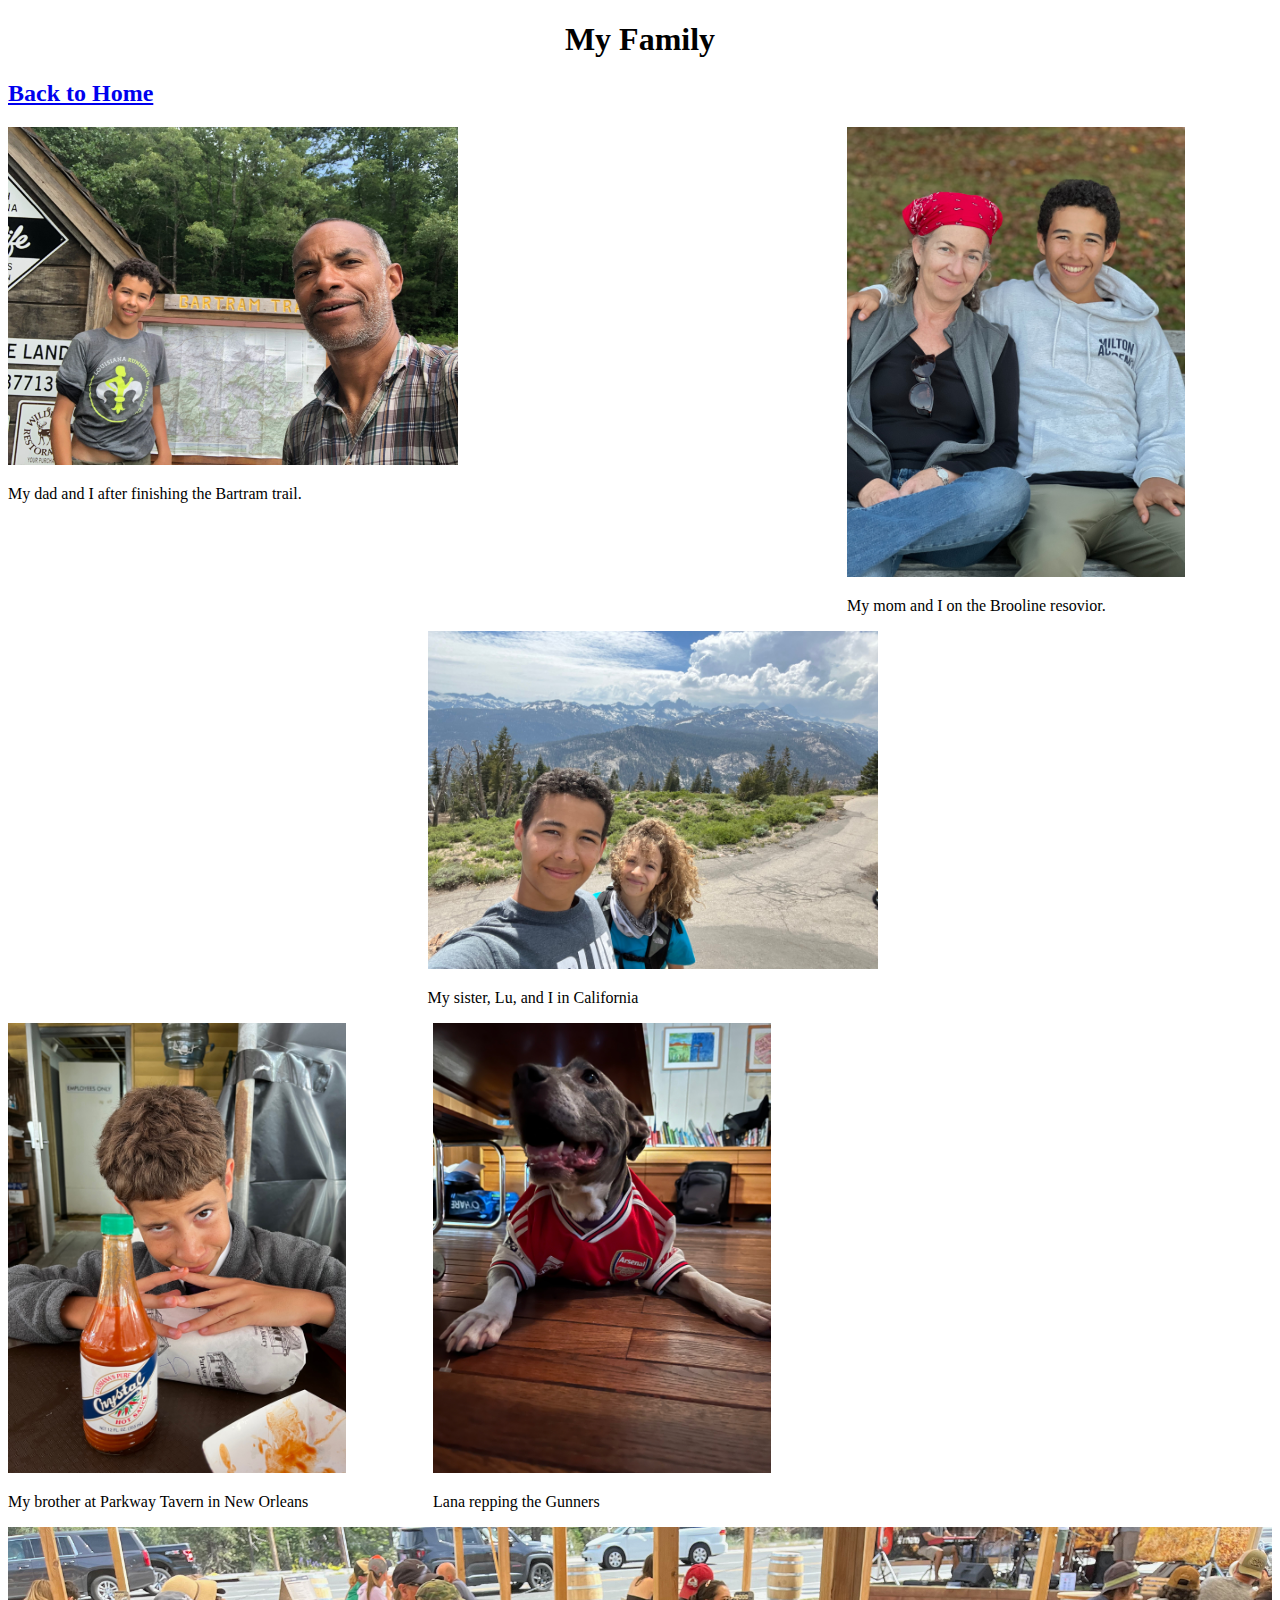
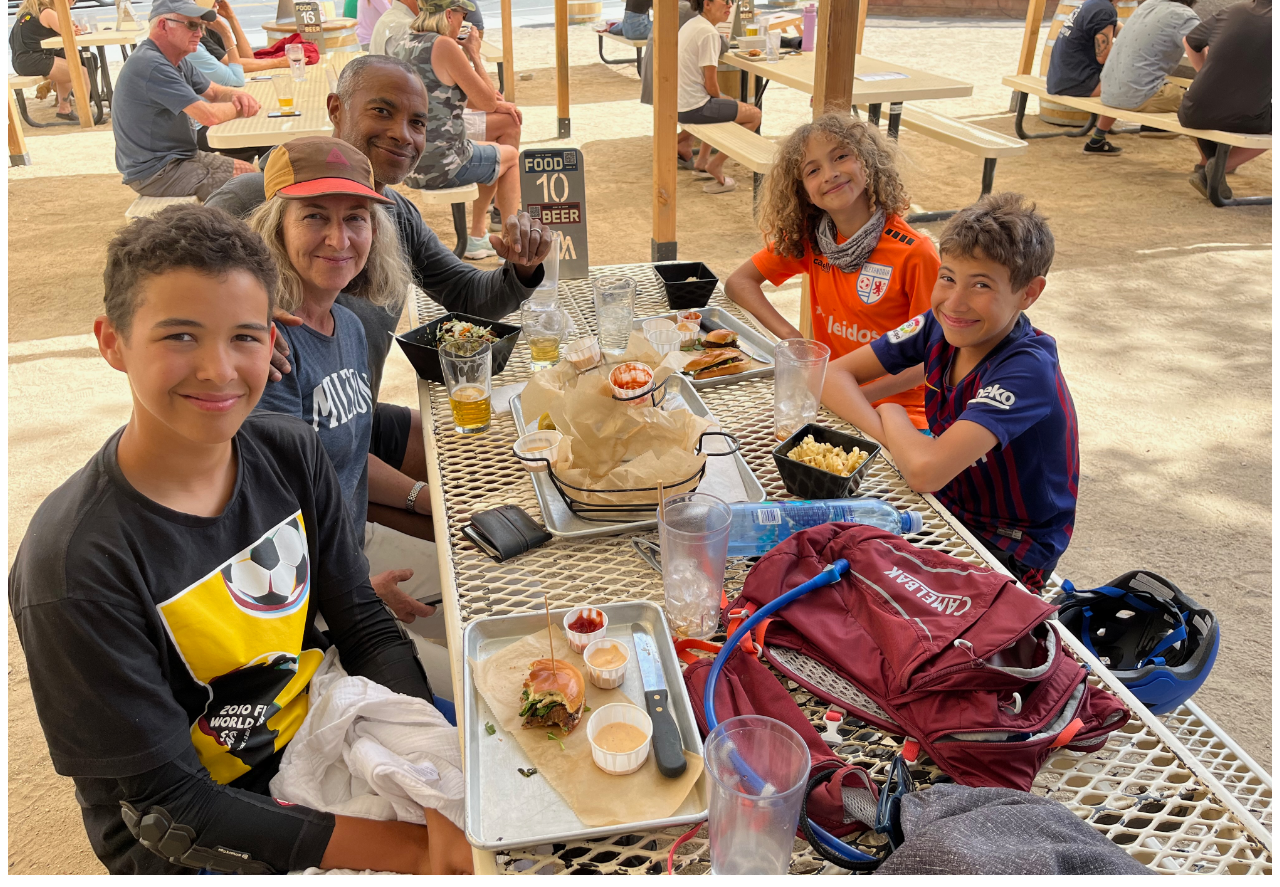
<file: Family.html>
<!--Family Page-->
<!--Divs from w3-->

<!DOCTYPE html>
<html>

    <head></head>
    <style>
        .DadDiv{
            width: 425px;
            word-break: break-all;
            margin-left: auto;
            margin-right: auto;
            margin-top: auto;
            float: left;
        }
        .MomDiv{
            width: 425px;
            word-break: break-all;
            margin-left: auto;
            margin-right: auto;
            margin-top: auto;
            float: right;
        }
        .LuDiv{
            width: 425px;
            word-break: break-all;
            margin-left: auto;
            margin-right: auto;
            float: none;
        }
        .LeoDiv{
            width: 425px;
            word-break: break-all;
            margin-left: auto;
            margin-right: auto;
            float: left;
        }
        .LanaDiv{
            width: 425px;
            word-break: break-all;
            margin-left: auto;
            margin-right: auto;
        }

    </style>

    <h1 style="text-align: center;">My Family</h1>
    <a href="home.html">
        <h2 style="text-align: left;">Back to Home</h2>
    </a> 

    <body>
        <div class="DadDiv">
            <img style="width: 450px; height: 338px;"src="FamilyPics/IMG_0205.jpeg" alt="Picture of my Dad">
            <p>My dad and I after finishing the Bartram trail.</p>
        </div>
        <div class="MomDiv">
            <img style="width: 338px; height:450px" src="FamilyPics/MomPic.jpeg" alt="Picture of my mom">
            <p>My mom and I on the Brooline resovior.</p>
        </div>
        <div class="LuDiv">
            <img style="width: 450px; height: 338px;" src="FamilyPics/LuPic.jpeg" alt="Picture of my sister.">
            <p>My sister, Lu, and I in California</p>
        </div>
        <div class = "LeoDiv">
            <img style="width:338px; height: 450px;" src="FamilyPics/LeoPic.jpeg" alt="Picture of my brother">
            <p>My brother at Parkway Tavern in New Orleans</p>
        </div>
        <div class="LanaDiv">
            <img style="width:338px;height:450px;" src="FamilyPics/LanaPic.jpeg" alt="Dog">
            <p>Lana repping the Gunners</p>
        </div>
        <img style="width: 100%;" src="IMG_1843.jpeg" alt="Family pic">


    </body>


</html>
</file>
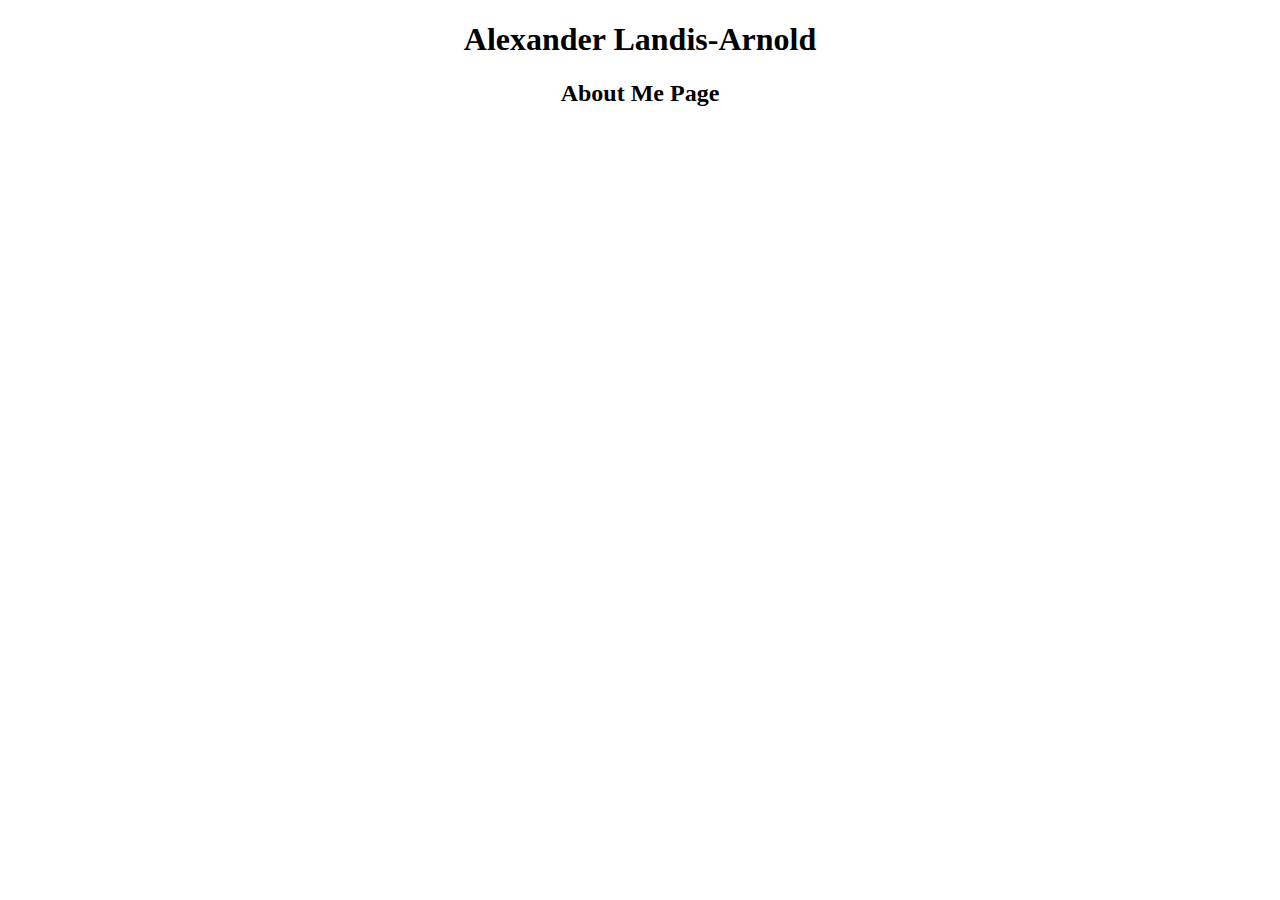
<file: Home.html>
<!DOCTYPE html>
<html>
    <head>
        <link rel="homestyles" href="Home.css">
    </head>
    <style>
    </style>


    <h1 style="text-align: center;">Alexander Landis-Arnold</h1>
    <h2 style="text-align: center;">About Me Page</h2>

    



</html>
</file>
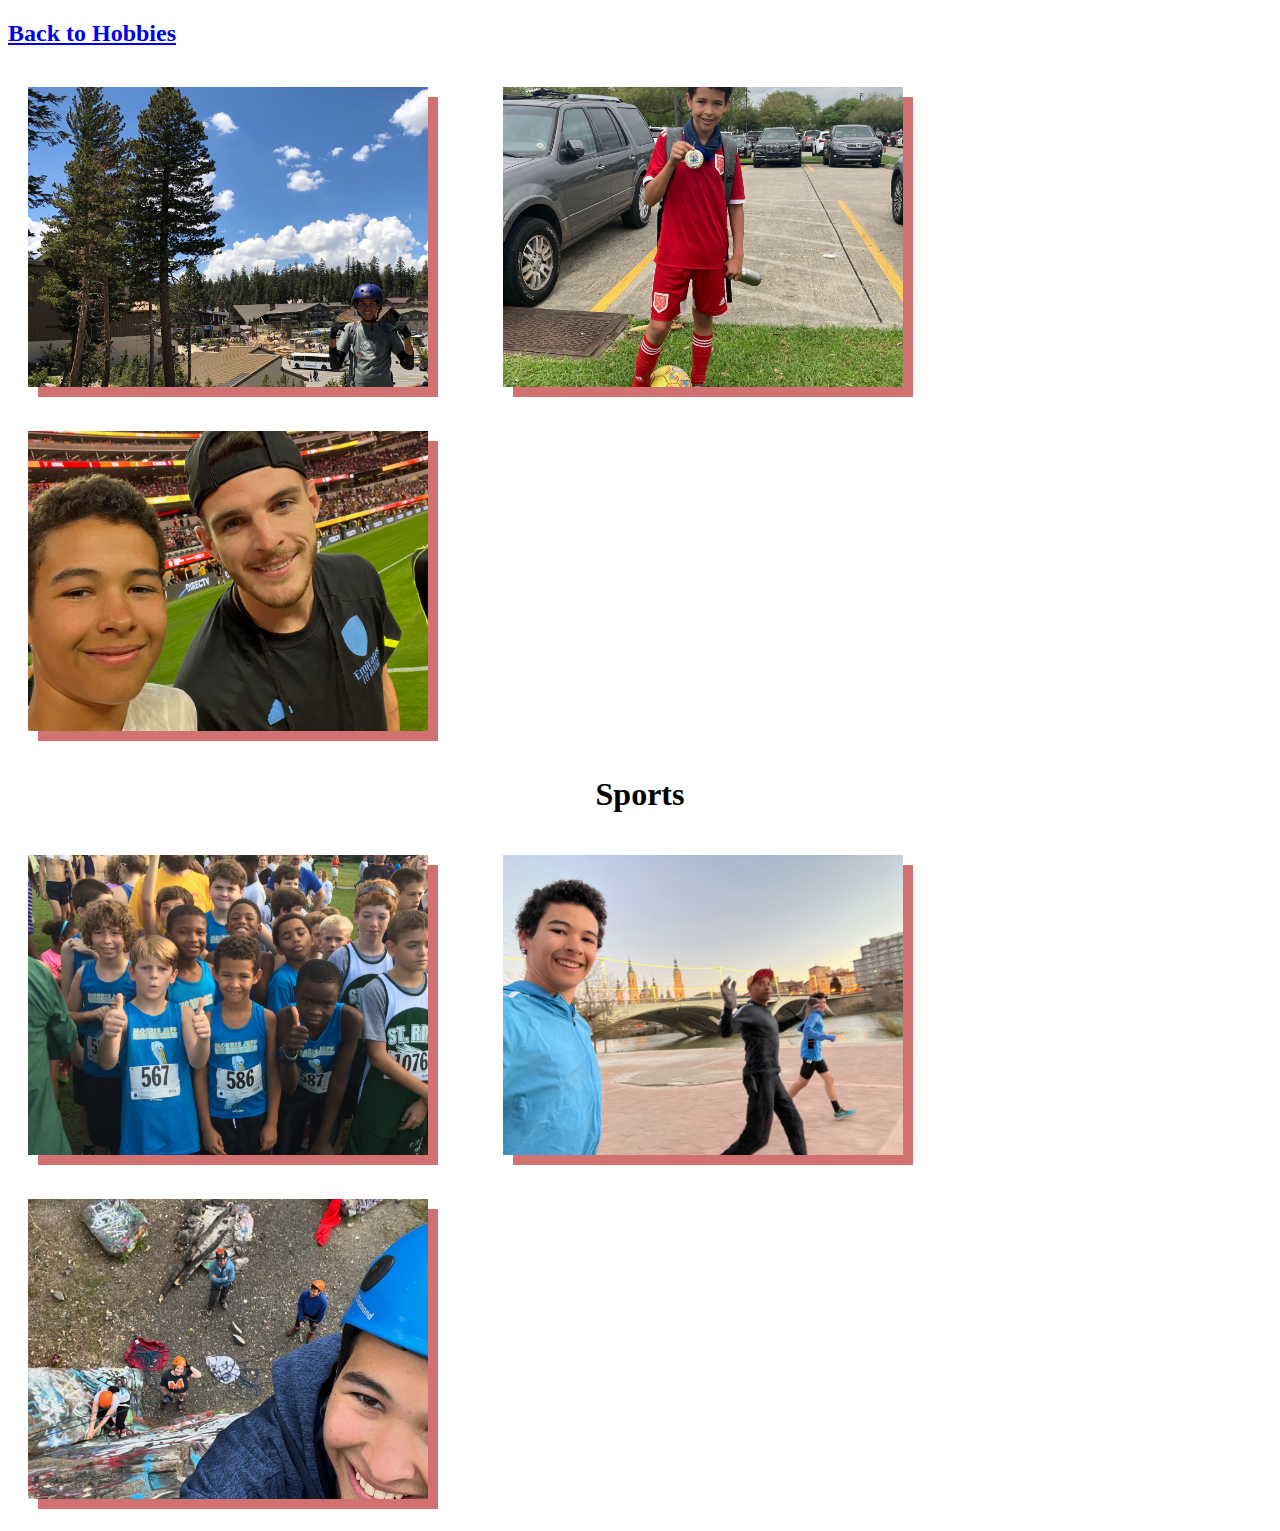
<file: Hobby/sports.html>
<!DOCTYPE html>
<html>
    <head>
    </head>
    <style>
        .resizable-image {
            max-width: 100%;
            max-height: 100%;
            box-shadow: 10px 10px rgb(210, 113, 113); /*w3schools*/
            margin: 20px;
            margin-right: 4%;
            width: 400px;
            height: 300px;
            object-fit: cover;
    
            
        }
       /*From geeks for geeks*/
    </style>
    <a href="../mft.html">
        <h2>Back to Hobbies</h2>
    </a>

    <body>

        <img src="../Hobbies/IMG_0389.jpeg" class="resizable-image" alt="Mountain Biking" >
        <img src="../Hobbies/IMG_0953.jpeg" class="resizable-image" alt="Soccer medal" >
        <img src="../Hobbies/IMG_2213.jpeg" class="resizable-image" alt="With Declan Rice" >
        <h1 style="text-align:center": center;>Sports</h1>
        <img src="../Hobbies/IMG_6192.jpeg" class="resizable-image" alt="Young Me on Cross Country" >
        <img src="../Hobbies/IMG_6816.jpeg" class="resizable-image" alt="Running in Spain">
        <img src="../Hobbies/69F6BAA7-1D8A-4BB2-A811-730DD39051C6.jpeg" class="resizable-image" alt="Climbing">

    </body>
</html>
</file>
<file: Home.css>
h1{text-align: center;}
h2{text-align: center;}
</file>
